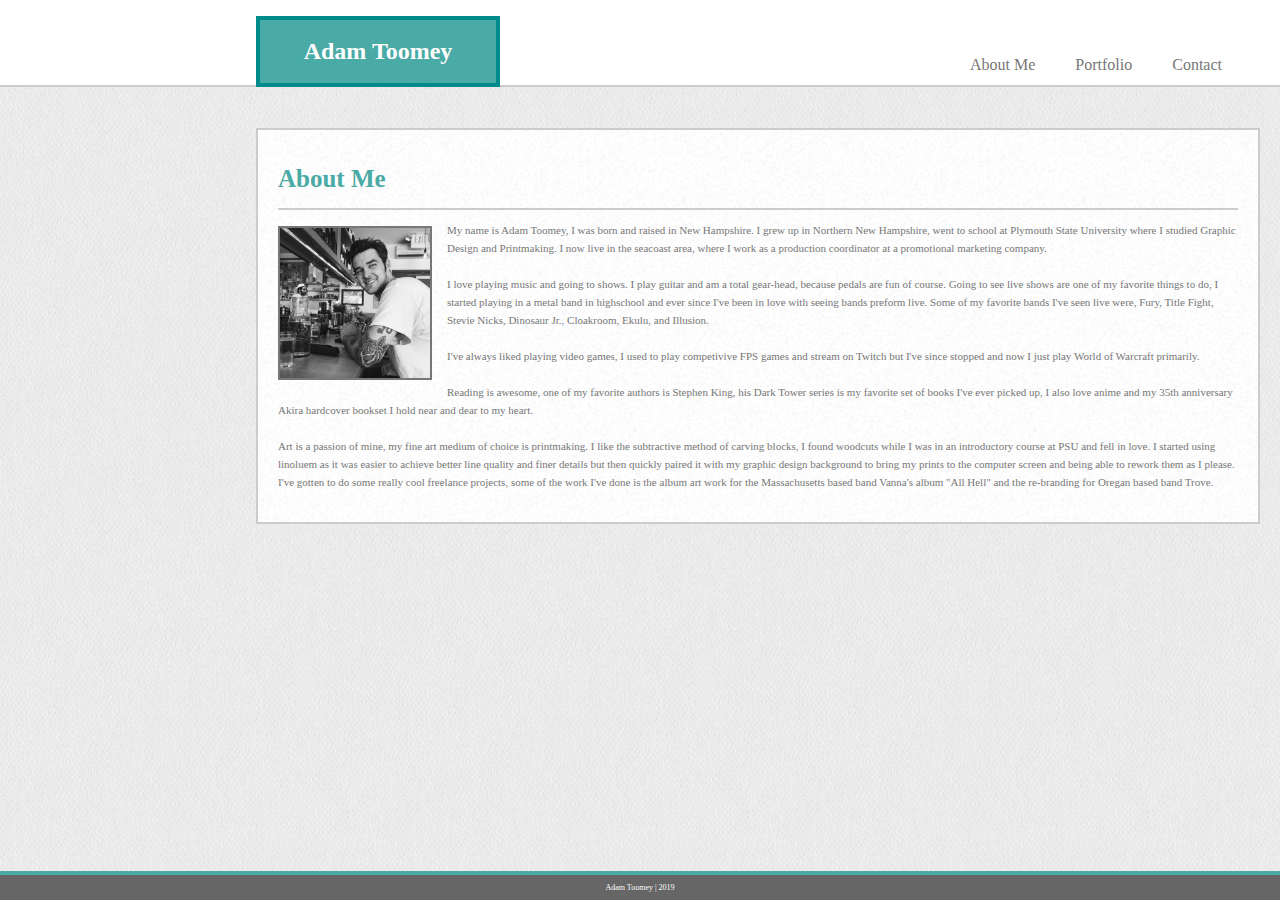
<file: index.html>
<!DOCTYPE html>
<html lang="en">

<head>
  <meta charset="UTF-8">
  <link rel="stylesheet" type="text/css" href="./assets/css/style.css">

  <title>Adam Toomey | About Me</title>

</head>

<body>

  <header class="header">
    <h1 id="name">Adam Toomey</h1>

    <ul class>
      <li class="navbar"><a href="index.html">About Me</a></li>
      <li class="navbar"><a href="portfolio.html">Portfolio</a></li>
      <li class="navbar"><a href="contact.html">Contact</a></li>
    </ul>

  </header>


  <div class="contentblock">


    <header class="contenthead">About Me</header>



    <div class="clearfix">
      <img id="profilepic" src="./assets/imgs/headshot.jpg" alt="my face">
      <p class="maintext">
        My name is Adam Toomey, I was born and raised in New Hampshire. I grew up in Northern New Hampshire, went to
        school at Plymouth State University where I studied Graphic Design and Printmaking. I now live in the seacoast
        area, where I work as a production coordinator at a promotional marketing company.
        <br>
        <br>
        I love playing music and going to shows. I play guitar and am a total gear-head, because pedals are fun of
        course. Going to see live shows are one of my favorite things to do, I started playing in a metal band in
        highschool and ever since I've been in love with seeing bands preform live. Some of my favorite bands I've seen
        live were,
        Fury, Title Fight, Stevie Nicks, Dinosaur Jr., Cloakroom, Ekulu, and Illusion.
        <br>
        <br>
        I've always liked playing video games, I used to play competivive FPS games and stream on Twitch but I've since
        stopped and now I just play World of Warcraft primarily.
        <br>
        <br>
        Reading is awesome, one of my favorite authors is Stephen King, his Dark Tower series is my favorite set of
        books I've ever picked up, I also love anime and my 35th anniversary Akira hardcover bookset I hold near and
        dear to my heart.
        <br>
        <br>
        Art is a passion of mine, my fine art medium of choice is printmaking. I like the subtractive method of carving
        blocks, I found woodcuts while I was in an introductory course at PSU and fell in love. I started using linoluem
        as it was easier to achieve better line quality and finer details but then quickly paired it with my graphic
        design background to bring my prints to the computer screen and being able to rework them as I please.
        I've gotten to do some really cool freelance projects, some of the work I've done is the album art work for the
        Massachusetts based band Vanna's album "All Hell" and the re-branding for Oregan based band Trove.</p>
    </div>

    <footer class="footer">
      Adam Toomey | 2019

    </footer>

</body>

</html>
</file>
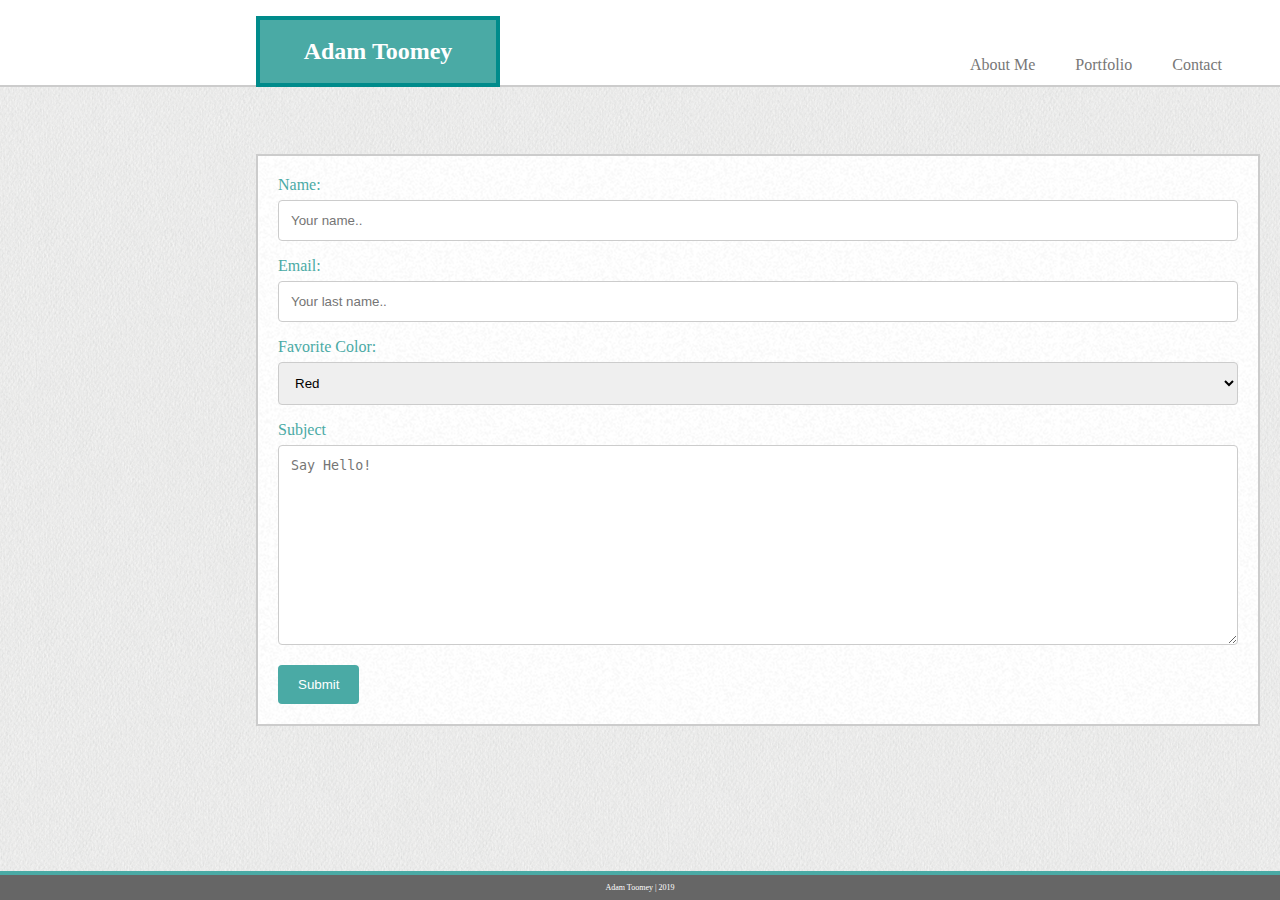
<file: contact.html>
<!DOCTYPE html>
<html lang="en">

<head>
  <meta charset="UTF-8">
  <link rel="stylesheet" type="text/css" href="./assets/css/style.css">

  <title>Adam Toomey | Contact</title>

</head>

<body>

  <header class="header">
    <h1 id="name">Adam Toomey</h1>

    <ul>
      <li class="navbar"><a href="index.html">About Me</a></li>
      <li class="navbar"><a href="portfolio.html">Portfolio</a></li>
      <li class="navbar"><a href="contact.html">Contact</a></li>
    </ul>

  </header>

  <div class="content">
    <div class="container">
      <form action="action_page.php">

        <label for="fname">Name:</label>
        <input type="text" id="fname" name="firstname" placeholder="Your name..">

        <label for="lname">Email:</label>
        <input type="text" id="lname" name="lastname" placeholder="Your last name..">

        <label for="favorite color">Favorite Color:</label>
        <select id="favorite color" name="color">
          <option value="red">Red</option>
          <option value="blue">Blue</option>
          <option value="green">Green</option>
        </select>

        <label for="subject">Subject</label>
        <textarea id="subject" name="subject" placeholder="Say Hello!" style="height:200px"></textarea>

        <input type="submit" value="Submit">

      </form>
    </div>
  </div>



  <footer class="footer">
    Adam Toomey | 2019

  </footer>

</body>

</html>
</file>
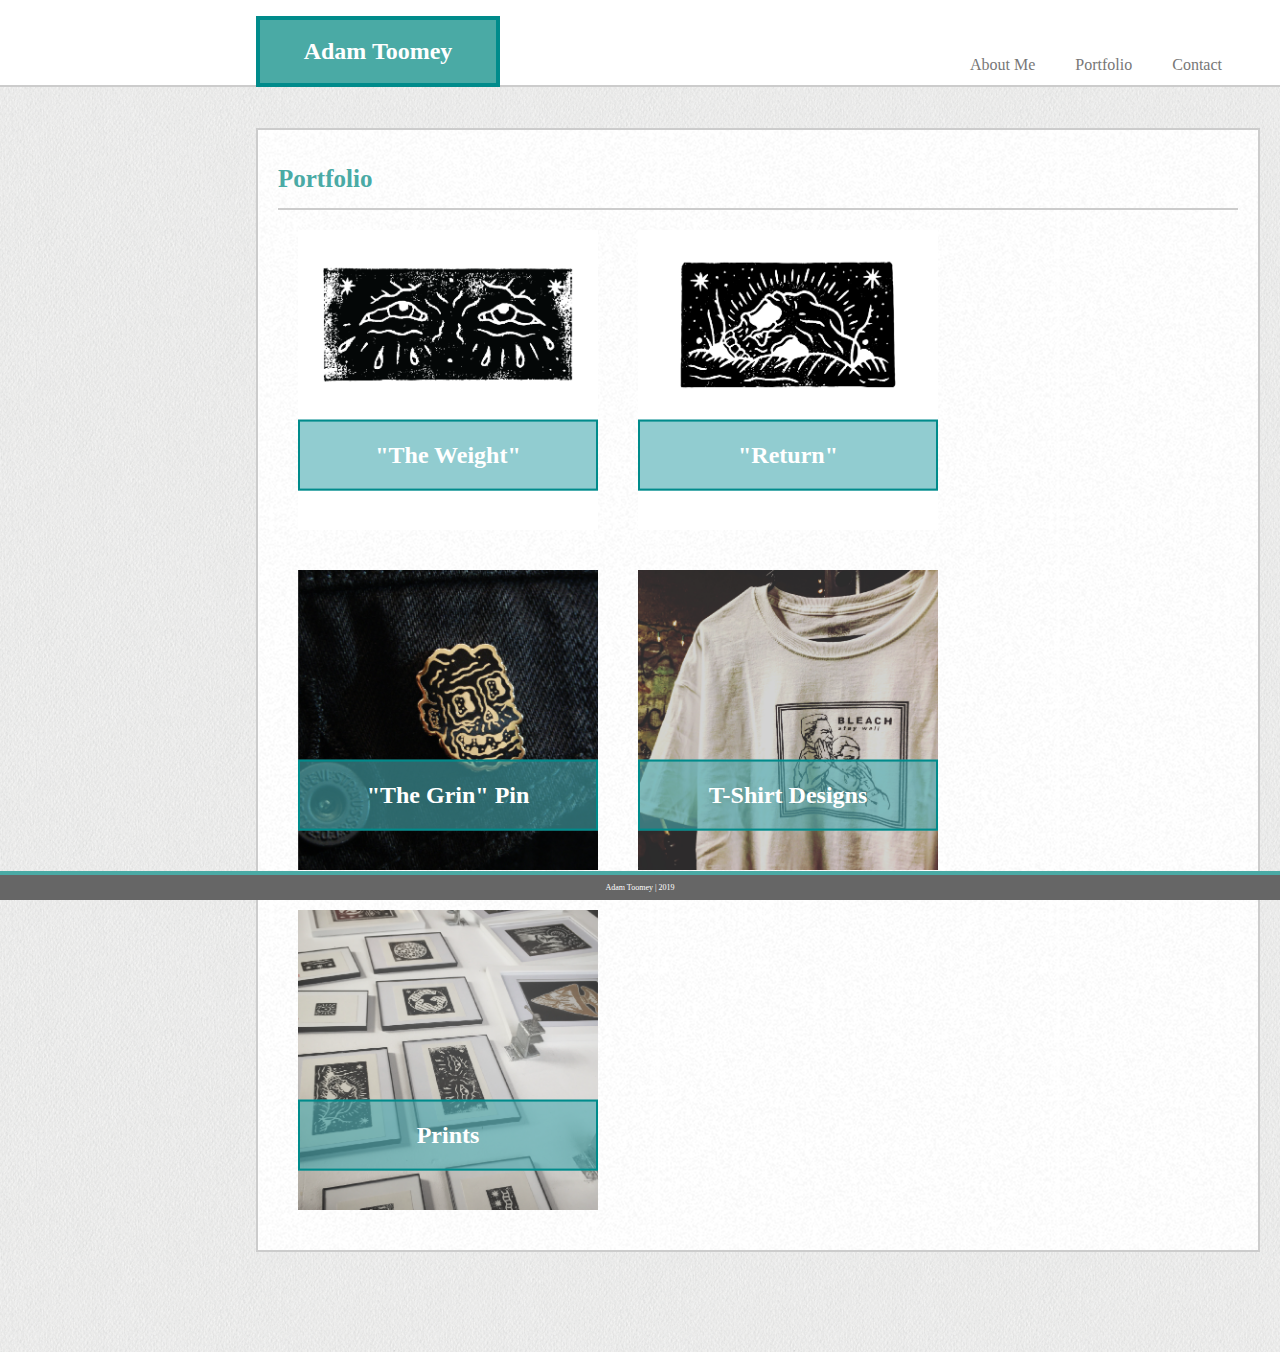
<file: portfolio.html>
<!DOCTYPE html>
<html lang="en">

<head>
    <meta charset="UTF-8">
    <link rel="stylesheet" type="text/css" href="./assets/css/style.css">

    <title>Adam Toomey | About Me</title>

</head>

<body>

    <header class="header">
        <h1 id="name">Adam Toomey</h1>

        <ul>
            <li class="navbar"><a href="index.html">About Me</a></li>
            <li class="navbar"><a href="portfolio.html">Portfolio</a></li>
            <li class="navbar"><a href="contact.html">Contact</a></li>
        </ul>

    </header>

    <div class="galleryblock">

        <header class="contenthead">Portfolio</header>

        <div class="clearfix">

            <div class="imagecontent">
                <img id="weight" src="./assets/imgs/websiteimages-01-alt-01.png" alt="theweightprint">
                <div class="imgbanner">
                    <h2> "The Weight" </h>
                </div>
            </div>

            <div class="imagecontent">
                <img id="weight" src="./assets/imgs/websiteimages-01-alt-02.png" alt="thereturnprint">
                <div class="imgbanner">
                    <h2> "Return" </h2>
                </div>
            </div>

            <div class="imagecontent">
                <img id="weight" src="./assets/imgs/websiteimages-03.png" alt="bleachshirt">
                <div class="imgbanner">
                    <h2> "The Grin" Pin </h2>
                </div>
            </div>

            <div class="imagecontent">
                <img id="weight" src="./assets/imgs/websiteimages-04.png" alt="pin">
                <div class="imgbanner">
                    <h2> T-Shirt Designs </h2>
                </div>
            </div>

            <div class="imagecontent">
                <img id="weight" src="./assets/imgs/websiteimages-05.png" alt="prints">
                <div class="imgbanner">
                    <h2> Prints </h2>
                </div>
            </div>


            <footer class="footer">
                Adam Toomey | 2019

            </footer>

</body>

</html>
</file>
<file: assets/css/style.css>
body {
  color: #777777;
  background-image: url("../imgs/fabric_1.png");
  margin: 0px;
}

.header {
  background-color: #ffffff;
  left: 0;
  top: 0;
  width: 100%;
  position: fixed;
  z-index: 1;
  
}

.header:after {
  display: block;
  content: '';
  clear:both;
  border-bottom: 2px solid #cccccc;  
}

.navbar {
  display: inline;
  float: left;
  padding: 40px 20px 10px 20px;
  font-family: 'Georgia', Times, Times New Roman, serif;
  z-index: 1;
}


#name {
  text-align: center;
  background-color: #4aaaa5;
  font-size: 18pt;
  border: darkcyan solid 4px;
  color: white;
  width: 200px;
  padding: 18px;
  margin-left: 20%;
  margin-right: 450px;
  margin-bottom: -2px;
  float: left;
}

a:link {
  color: #777777;
  text-decoration: none;
}

a:visited {
  text-decoration: none;
  color: #777777;
}

a:hover {
  text-decoration: none;
  font-weight: bolder;
  color: white;
  background-color: #4aaaa5;
  border: darkcyan solid 2px;
  padding: 5px;
}

.contentblock {
  margin-left: 20%;
  margin-top: 10%;
  margin-bottom: 100px;
  margin-right: 30px;
  padding: 20px;
  background-color: white;
  background-image: url("../imgs/so-white.png");
  border: 2px solid #cccccc;
  width: 960px;
  height: auto;
  
}

.galleryblock {
  margin-left: 20%;
  margin-top: 10%;
  margin-bottom: 100px;
  margin-right: 30px;
  padding: 20px;
  background-color: white;
  background-image: url("../imgs/so-white.png");
  border: 2px solid #cccccc;
  width: 960px;
  
}

.contenthead {
  padding: 15px 15px 15px 0px;
  color: #4aaaa5;
  border-bottom: 2px solid #cccccc;
  font-family: 'Georgia', Times, Times New Roman, serif;
  font-size: 25px;
  font-weight: bold;

}

#profilepic {
  float: left;
  width: 150px;
  height: 150px;
  margin: 5px 15px 15px 0px;
  border: #777777 2px solid;
}

.maintext {
  float: none;
  font-size: 11px;
  line-height: 18px;
}

input[type=text], select, textarea {
  width: 100%; 
  padding: 12px; 
  border: 1px solid #ccc; 
  border-radius: 4px; 
  box-sizing: border-box; 
  margin-top: 6px; 
  margin-bottom: 16px; 
  resize: vertical;
}

input[type=submit] {
  background-color: #4aaaa5;
  border: darkcyan solid 4px;
  color: white;
  padding: 12px 20px;
  border: none;
  border-radius: 4px;
  cursor: pointer;
}

input[type=submit]:hover {
  background-color: darkcyan;
  border: #4aaaa5 solid 2px;
  font-weight: bolder;
  color: white;
  padding: 5px;
}

.container {
  margin-left: 20%;
  margin-top: 12%;
  margin-bottom: 100px;
  margin-right: 30px;
  padding: 20px;
  color: #4aaaa5;
  background-color: white;
  background-image: url("../imgs/so-white.png");
  border: 2px solid #cccccc;
  width: 960px;
}

.imagecontent{
  display: block;
  width: 300px;
  height: 300px;
  margin: 20px 20px 20px 20px;
  position: relative;
  float: left;
  z-index: auto;

}

#weight {
  max-width: 300px;
  max-height: 300px;

}

#return { 
  background-image: url('../imgs/websiteimages-02.png')
}

#pin { 
  background-image: url('../imgs/websiteimages-03.png')
}

#shirt { 
  background-image: url('../imgs/websiteimages-04.png')
}

#prints { 
  background-image: url('../imgs/websiteimages-05.png')
}

.imgbanner { 
  background-color: rgba(71, 170, 177, 0.6);
  color: white;
  border: darkcyan solid 2px;
  position: absolute;
  top: 75%;
  left: 50%;
  transform: translate(-50%, -50%);
  z-index: auto;
  width: 296px;
  text-align: center;
}

.imgbanner:hover {
  text-decoration: none;
  font-weight: bolder;
  color: rgb(19, 100, 100);
  background-color: #4aaaa5;
  border: darkcyan solid 2px;
  padding: 5px;
}

.clearfix:after {
  content: '';
  display: block;
  clear:both;
}

.footer {
  padding-top: 8px;
  padding-bottom: 8px;
  background-color: #666666;
  color: #ffffff;
  border-top: 4px solid #4aaaa5;
  font-size: 8px;
  text-align: center;
  position: fixed;
  left: 0;
  bottom: 0;
  width: 100%;
}
</file>
